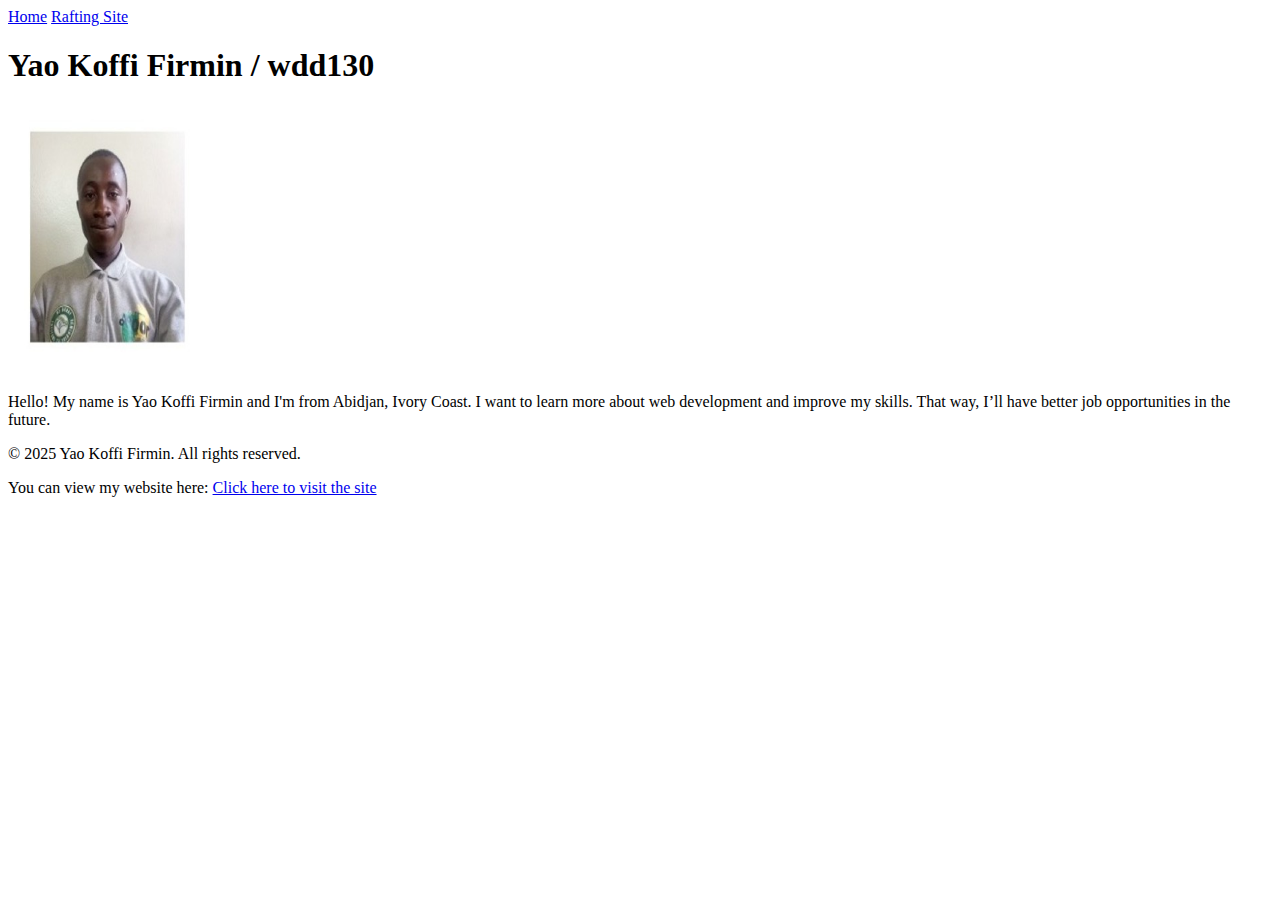
<file: index.html>
<!DOCTYPE html>
<html lang="en">
<head>
    <meta charset="UTF-8" />
    <meta name="viewport" content="width=device-width, initial-scale=1.0" />
    <title>DOC FIRMIN / wdd130</title>
</head>
<body>
    <header>
        <nav>
            <a href="https://koffibyu25.github.io/wdd130/">Home</a>
            <a href="wnr/">Rafting Site</a>
        </nav>
    </header>

    <main>
        <h1>Yao Koffi Firmin / wdd130</h1>
        
        <!-- Displaying the image -->
        <img src="images/koffi.jpg" alt="Portrait of Yao Koffi Firmin" width="200">

        <p>Hello! My name is Yao Koffi Firmin and I'm from Abidjan, Ivory Coast.
            I want to learn more about web development and improve my skills.
            That way, I’ll have better job opportunities in the future.
        </p>
    </main>

    <footer>
        <p>© 2025 Yao Koffi Firmin. All rights reserved.</p>
    </footer>

    <!-- Clickable link to the deployed website -->
    <p>You can view my website here: <a href="https://koffibyu25.github.io/wdd130/" target="_blank">Click here to visit the site</a></p>

    <!-- Link to share in code comments -->
    <!-- Link to the website (in comments): https://koffibyu25.github.io/wdd130/ -->
</body>
</html>
</file>
